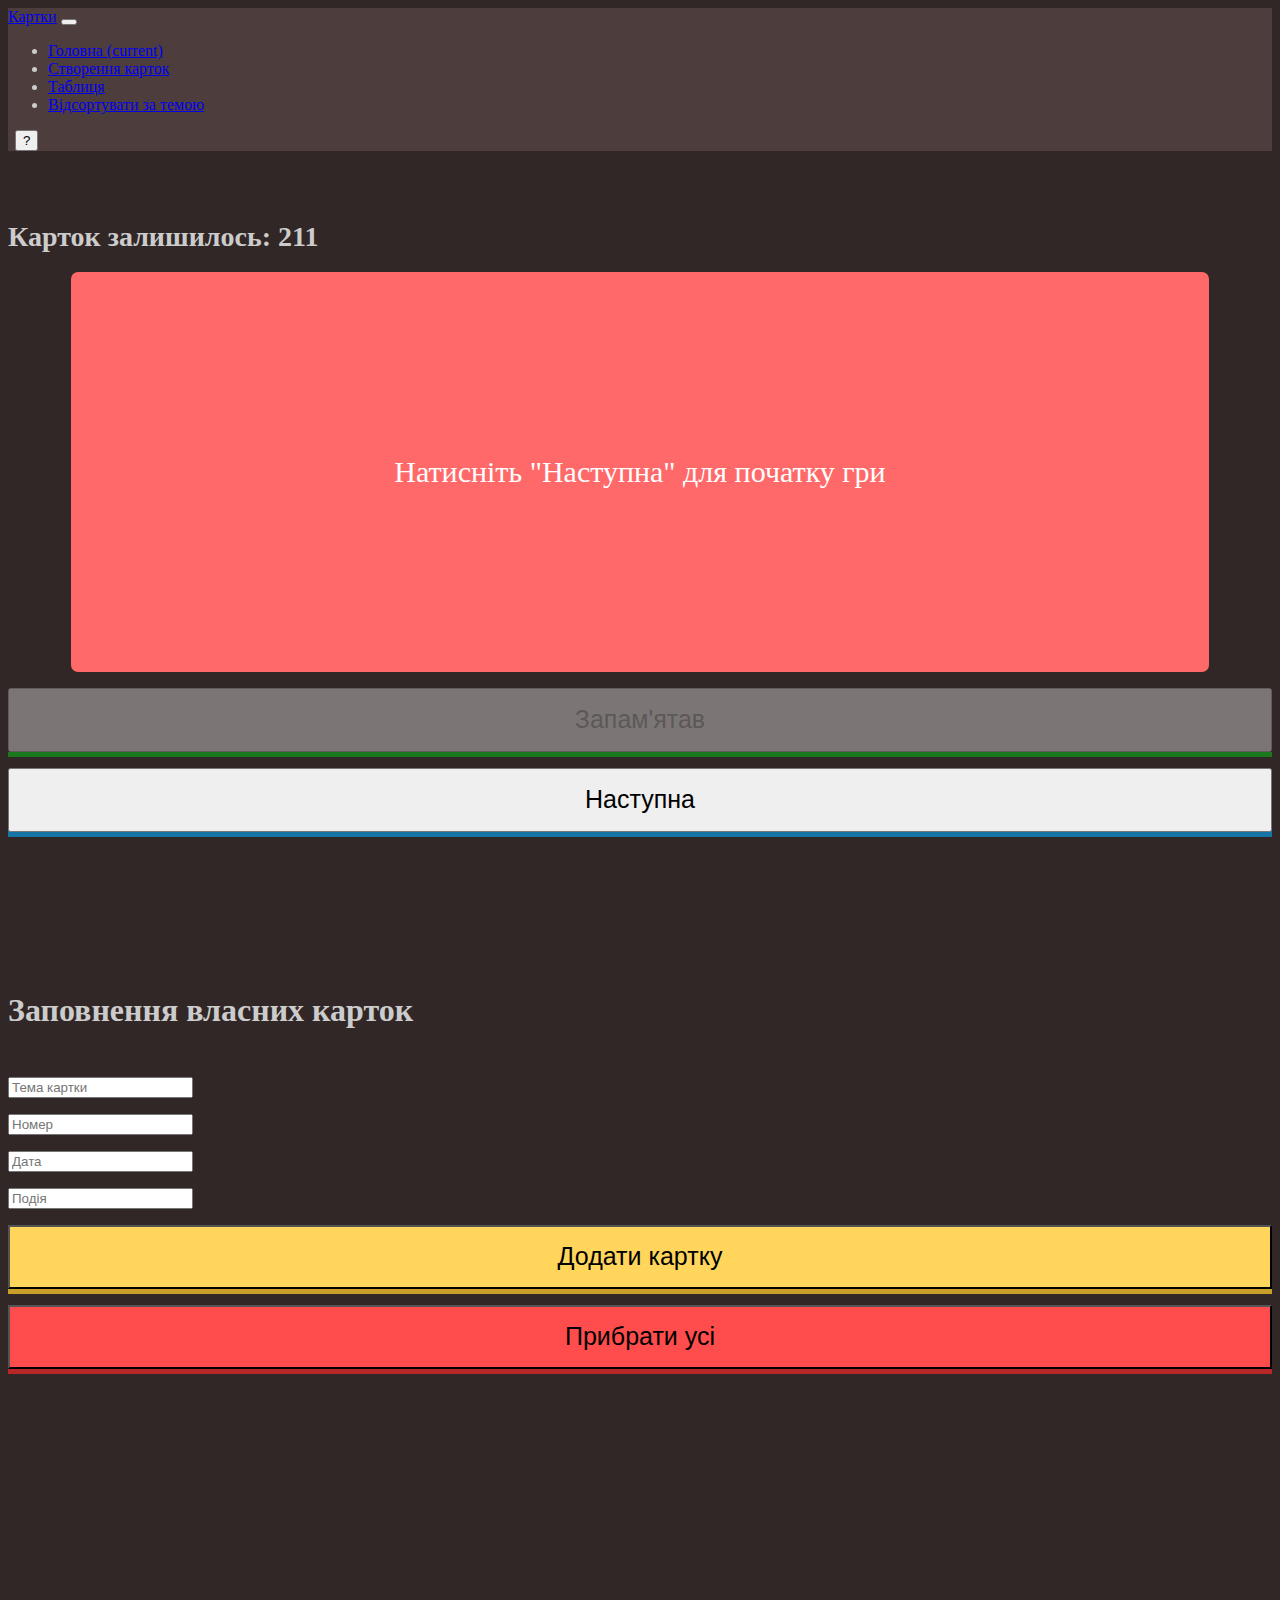
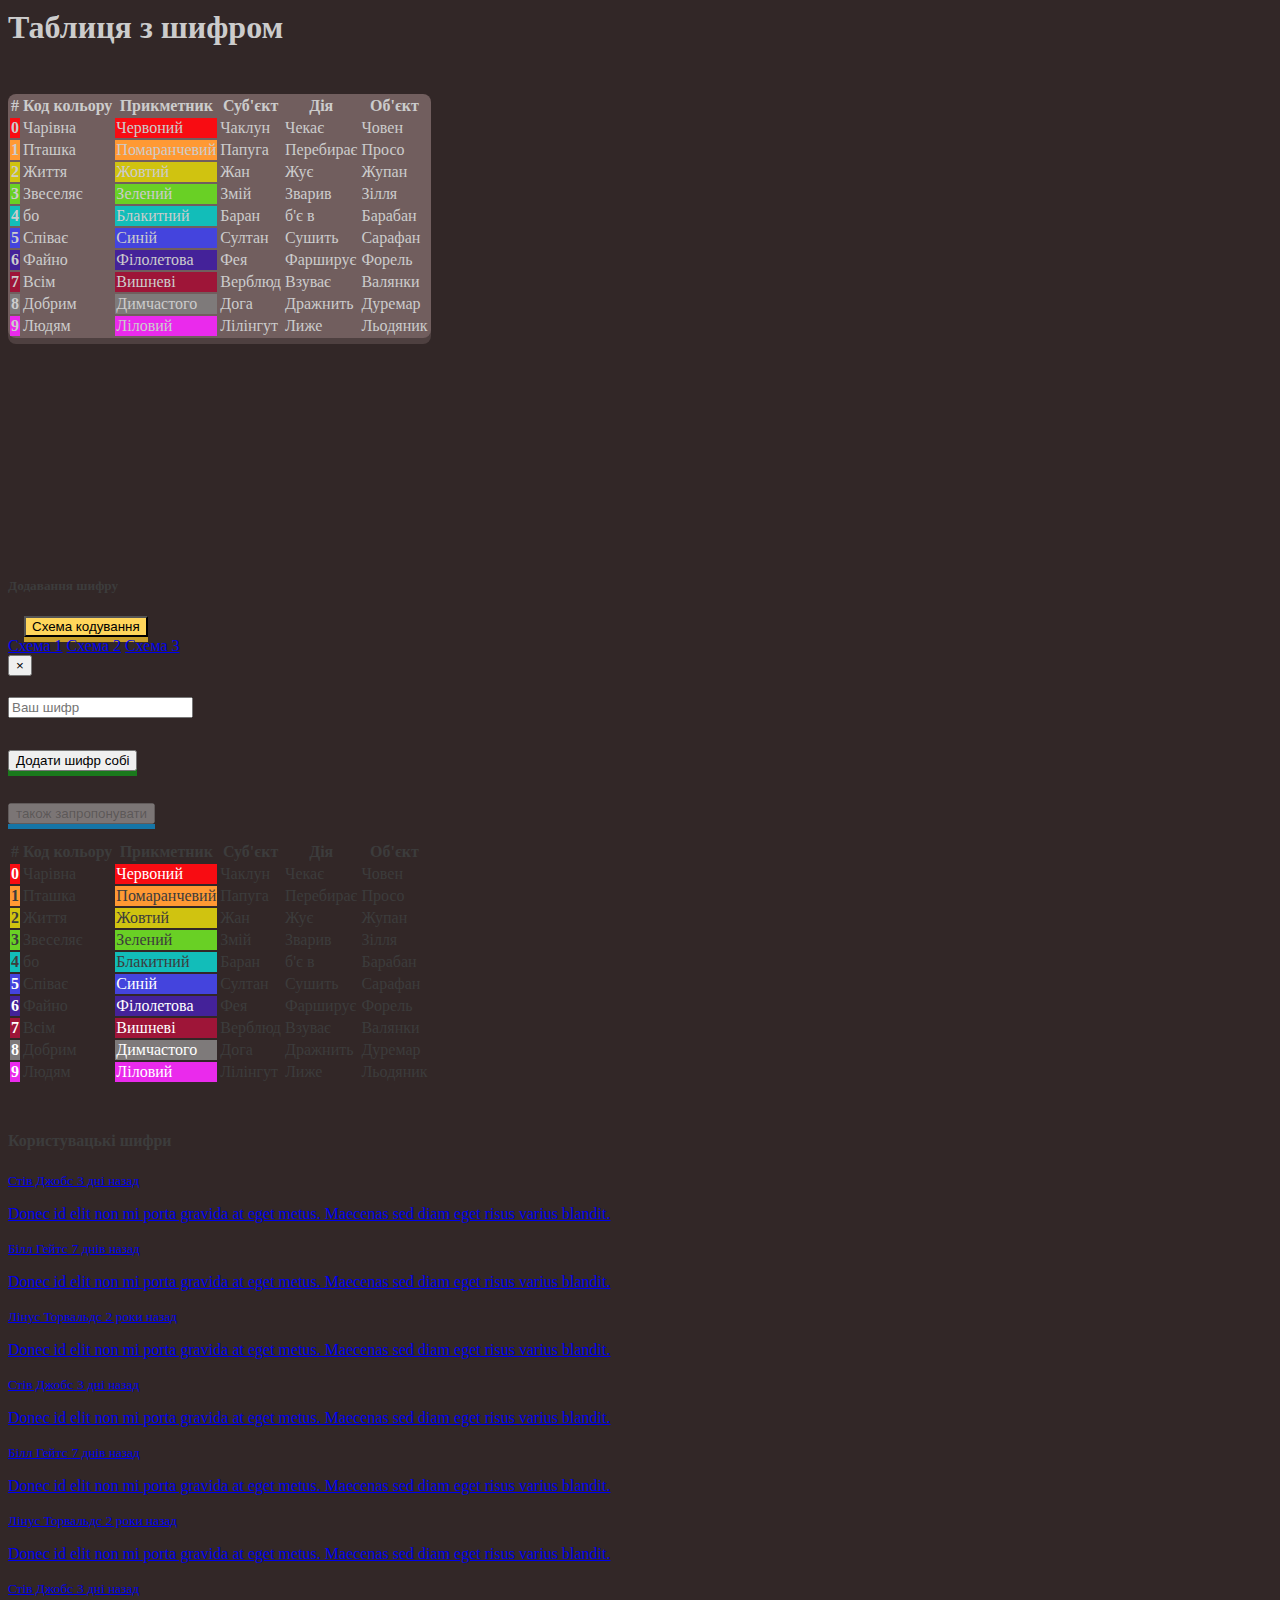
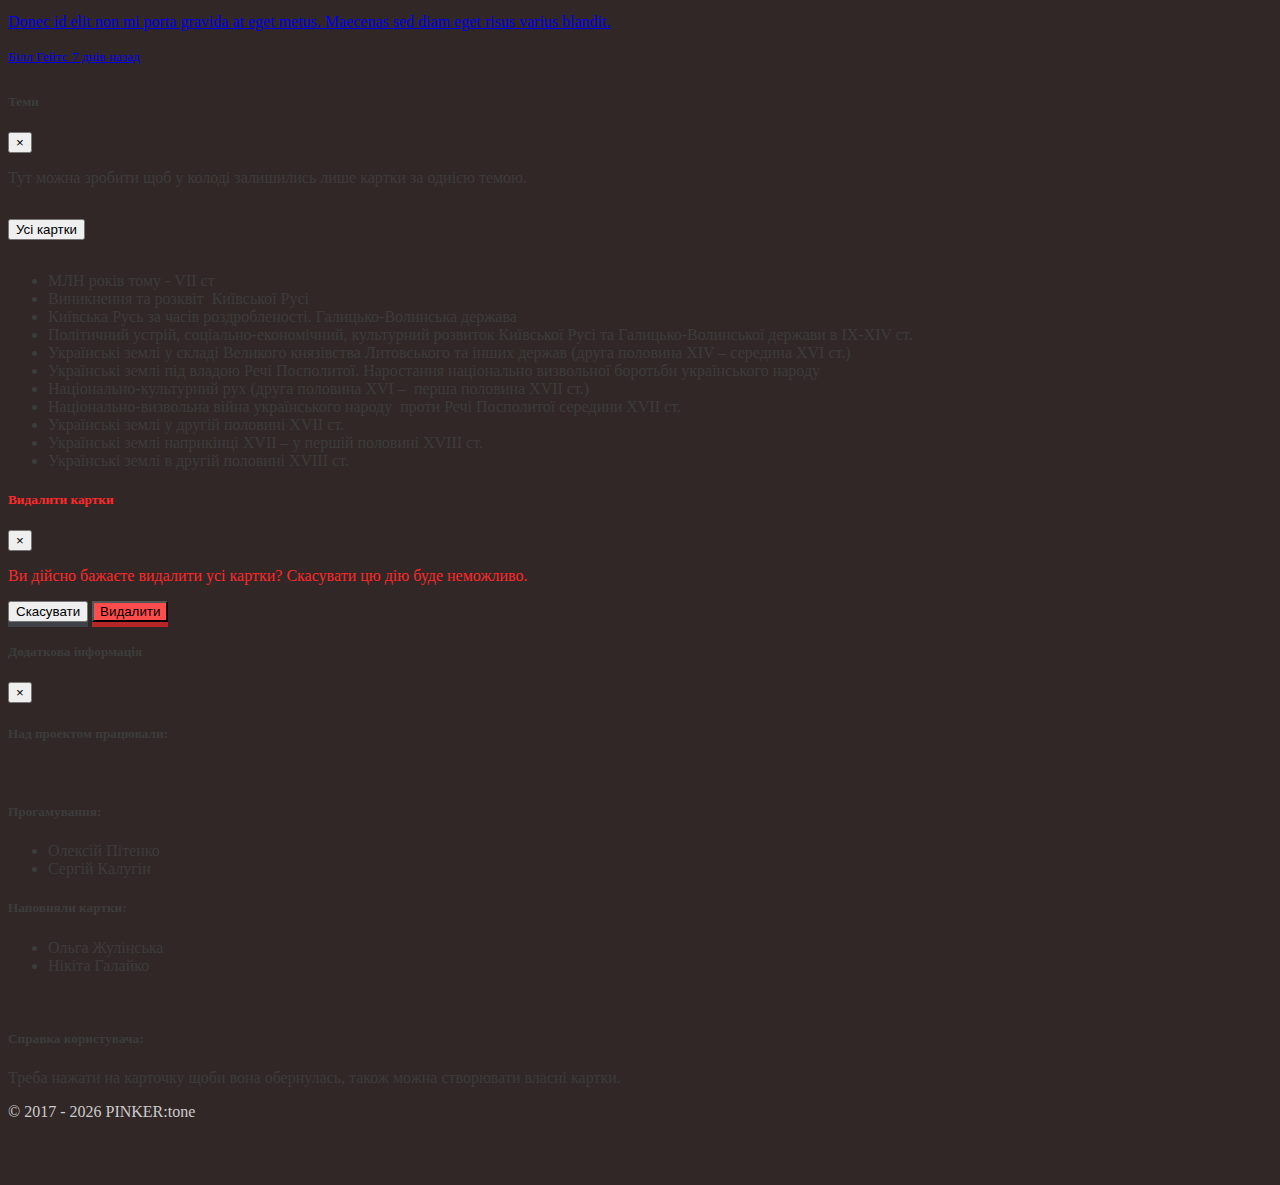
<file: index.html>
<!doctype html>
<html lang="uk">

<head>
	<meta charset="utf-8">
	<meta name="viewport" content="width=device-width, initial-scale=1, shrink-to-fit=no">
	<meta name="theme-color" content="#322727">

	<link rel="stylesheet" href="https://stackpath.bootstrapcdn.com/bootstrap/4.1.3/css/bootstrap.min.css" integrity="sha384-MCw98/SFnGE8fJT3GXwEOngsV7Zt27NXFoaoApmYm81iuXoPkFOJwJ8ERdknLPMO" crossorigin="anonymous">

	<link rel="stylesheet" href="css/style.css">
	<link rel="icon" href="img/favicon.ico" type="image/x-icon">

	<title>Картки</title>
</head>

<body>

	<nav class="navbar navbar-expand-lg navbar-dark bg-brown">
		<a class="navbar-brand" href="https://umbrien.github.io/history_flashcards">Картки</a>
		<button class="navbar-toggler" type="button" data-toggle="collapse" data-target="#navbarNav" aria-controls="navbarNav" aria-expanded="false" aria-label="Toggle navigation">
			<span class="navbar-toggler-icon"></span>
		</button>
		<div class="collapse navbar-collapse" id="navbarNav">
			<ul class="navbar-nav mr-auto">
				<li class="nav-item active">
					<a class="nav-link" href="#first-container">Головна <span class="sr-only">(current)</span></a>
				</li>
				<li class="nav-item">
					<a class="nav-link" href="#form-container">Створення карток</a>
				</li>
				<li class="nav-item">
					<a class="nav-link" href="#tableDiv">Таблиця</a>
				</li>
				<li class="nav-item">
					<a class="nav-link" href="#themesModal" data-toggle="modal" data-target="#themesModal">Відсортувати за темою</a>
				</li>
			</ul>

			<!-- for backend version only -->
			<!--
			<span class="navbar-text">Авторизован як User</span>
			<button class="btn btn-nav-indent btn-success my-2 my-sm-0" onclick="window.location.href='login.php'">Увійти</button>
			<button class="btn btn-nav-indent btn-danger my-2 my-sm-0" onclick="window.location.href='logout.php'">Вийти</button>
			<button class="btn btn-nav-indent btn-outline-success my-2 my-sm-0" onclick="window.location.href='login.php'">Зареєструватися</button>
			-->

			<button class="btn btn-nav-indent btn-outline-success my-2 my-sm-0" data-toggle="modal" data-target="#infoModal">?</button>
		</div>
	</nav>


	<div id="first-container" class="container">
		<div class="row">
			<div class="col-sm">
				<h1 id="h1-title"></h1>
			</div>
		</div>
	</div>

	<div class="container" id="card-container">
		<div class="row" id="card-row">
			<div class="card">
				<div class="front">
					<div class="card-body">
						<h5 id="frontCardTheme" class="card-title"></h5>
						<h5 id="frontCardNumber" class="card-title card-title-number"></h5>
						<p id="frontCardText" class="card-text text-center">Натисніть "Наступна" для початку гри</p>
					</div>
				</div>
				<div class="back">
					<div class="card-body">
						<h5 id="backCardTheme" class="card-title"></h5>
						<h5 id="backCardNumber" class="card-title card-title-number"></h5>
						<p id="backCardDate" class="card-text text-center">Натисніть "Наступна"</p>
						<div class="card-footer text-center" id="cardCipherDiv" data-toggle="modal" data-target="#changeCardCipherModal"></div>
					</div>
				</div>
			</div>
		</div>
		<div class="row button-row">
			<div class="col-sm">
				<button type="button" id="removeCardButton" class="btn btn-success btn-lg gameBtn" onclick="removeCard(cardsQueue)" disabled>Запам'ятав</button>
			</div>
			<div class="col-sm">
				<button type="button" id="nextCardButton" class="btn btn-info btn-lg gameBtn" onclick="nextCard(cardsQueue)">Наступна</button>
			</div>
		</div>
	</div>


	<div id="form-container" class="container container-margin-bottom">
		<div class="row text-center bigHeaderDiv">
			<h1 class="bigHeader">Заповнення власних карток</h1>
		</div>
		<div class="row">
			<div class="col-12 col-sm-8 col-lg-6">
				<input type="text" class="form-control" id="inputCardTheme" placeholder="Тема картки">
			</div>
			<div class="col-12 col-sm-4 col-lg-3">
				<input type="number" class="form-control" id="inputCardNumber" placeholder="Номер">
			</div>
			<div class="col-12 col-lg-3">
				<input type="text" class="form-control" id="inputCardDate" placeholder="Дата" required>
			</div>
		</div>
		<div class="row">
			<div class="col-12">
				<input type="text" class="form-control form-control-lg" id="inputCardEvent" placeholder="Подія" required>
			</div>
		</div>
		<div class="row">
			<div class="col-sm-6">
				<button type="button" class="btn btn-warning btn-lg" onclick="addCardFromForm(cardsQueue)">Додати картку</button>
			</div>
			<div class="col-sm-6">
				<button type="button" class="btn btn-danger btn-lg" data-toggle="modal" data-target="#deleteAllCardsModal">Прибрати усі</button>
			</div>
		</div>
	</div>



	<div id="tableDiv" class="container container-margin-bottom">
		<div class="row text-center bigHeaderDiv">
			<h1 class="bigHeader">Таблиця з шифром</h1>
		</div>
		<table class="table table-responsive-sm table-dark">
			<thead>
				<tr>
					<th scope="col">#</th>
					<th scope="col">Код кольору</th>
					<th scope="col">Прикметник</th>
					<th scope="col">Суб'єкт</th>
					<th scope="col">Дія</th>
					<th scope="col">Об'єкт</th>
				</tr>
			</thead>
			<tbody>
				<tr>
					<th scope="row" class="bgRainbowRed">0</th>
					<td>Чарівна</td>
					<td class="bgRainbowRed">Червоний</td>
					<td>Чаклун</td>
					<td>Чекає</td>
					<td>Човен</td>
				</tr>
				<tr>
					<th scope="row" class="bgRainbowOrange">1</th>
					<td>Пташка</td>
					<td class="bgRainbowOrange">Помаранчевий</td>
					<td>Папуга</td>
					<td>Перебирає</td>
					<td>Просо</td>
				</tr>
				<tr>
					<th scope="row" class="bgRainbowYellow">2</th>
					<td>Життя</td>
					<td class="bgRainbowYellow">Жовтий</td>
					<td>Жан</td>
					<td>Жує</td>
					<td>Жупан</td>
				</tr>
				<tr>
					<th scope="row" class="bgRainbowGreen">3</th>
					<td>Звеселяє</td>
					<td class="bgRainbowGreen">Зелений</td>
					<td>Змій</td>
					<td>Зварив</td>
					<td>Зілля</td>
				</tr>
				<tr>
					<th scope="row" class="bgRainbowBlue">4</th>
					<td>бо</td>
					<td class="bgRainbowBlue">Блакитний</td>
					<td>Баран</td>
					<td>б'є в</td>
					<td>Барабан</td>
				</tr>
				<tr>
					<th scope="row" class="bgRainbowDarkBlue">5</th>
					<td>Співає</td>
					<td class="bgRainbowDarkBlue">Синій</td>
					<td>Султан</td>
					<td>Сушить</td>
					<td>Сарафан</td>
				</tr>
				<tr>
					<th scope="row" class="bgRainbowPurple">6</th>
					<td>Файно</td>
					<td class="bgRainbowPurple">Філолетова</td>
					<td>Фея</td>
					<td>Фарширує</td>
					<td>Форель</td>
				</tr>
				<tr>
					<th scope="row" class="bgRainbowCherry">7</th>
					<td>Всім</td>
					<td class="bgRainbowCherry">Вишневі</td>
					<td>Верблюд</td>
					<td>Взуває</td>
					<td>Валянки</td>
				</tr>
				<tr>
					<th scope="row" class="bgRainbowSmoky">8</th>
					<td>Добрим</td>
					<td class="bgRainbowSmoky">Димчастого</td>
					<td>Дога</td>
					<td>Дражнить</td>
					<td>Дуремар</td>
				</tr>
				<tr>
					<th scope="row" class="bgRainbowViolet">9</th>
					<td>Людям</td>
					<td class="bgRainbowViolet">Ліловий</td>
					<td>Лілінгут</td>
					<td>Лиже</td>
					<td>Льодяник</td>
				</tr>
			</tbody>
		</table>
	</div>


	<!-- Modal -->

	<div class="modal" id="changeCardCipherModal" tabindex="-1" role="dialog">
		<div class="modal-dialog modal-lg" role="document">
			<div class="modal-content">
				<div class="modal-header">
					<h5 class="modal-title">Додавання шифру</h5>
					<div class="dropdown dropright">
						<button class="btn btn-warning btn-sm dropdown-toggle" type="button" id="modalTableDropdownButton" data-toggle="dropdown" aria-haspopup="true" aria-expanded="false">Схема кодування</button>
						<div class="dropdown-menu">
							<a class="dropdown-item" href="#">Схема 1</a>
							<a class="dropdown-item" href="#">Схема 2</a>
							<a class="dropdown-item" href="#">Схема 3</a>
						</div>
					</div>
					<button type="button" class="close" data-dismiss="modal" aria-label="Close">
						<span aria-hidden="true">&times;</span>
					</button>
				</div>
				<div class="modal-body">
					<h4 id="changeCardCipherModalDate"></h4>
					<input type="text" class="form-control" id="cipherInput" placeholder="Ваш шифр">
					<div class="row">
						<div class="col-sm-6">
							<button type="button" class="btn btn-success btn-block btn-margin-top-bottom" data-dismiss="modal" onclick="addCipherToYourself()">Додати шифр собі</button>
						</div>
						<div class="col-sm-6">
							<button type="button" class="btn btn-info btn-block btn-margin-top-bottom" data-dismiss="modal" disabled>також запропонувати</button>
						</div>
					</div>
					<table class="table table-responsive-lg">
						<thead>
							<tr>
								<th scope="col">#</th>
								<th scope="col">Код кольору</th>
								<th scope="col">Прикметник</th>
								<th scope="col">Суб'єкт</th>
								<th scope="col">Дія</th>
								<th scope="col">Об'єкт</th>
							</tr>
						</thead>
						<tbody>
							<tr>
								<th scope="row" class="bgRainbowRed color-white">0</th>
								<td>Чарівна</td>
								<td class="bgRainbowRed color-white">Червоний</td>
								<td>Чаклун</td>
								<td>Чекає</td>
								<td>Човен</td>
							</tr>
							<tr>
								<th scope="row" class="bgRainbowOrange">1</th>
								<td>Пташка</td>
								<td class="bgRainbowOrange">Помаранчевий</td>
								<td>Папуга</td>
								<td>Перебирає</td>
								<td>Просо</td>
							</tr>
							<tr>
								<th scope="row" class="bgRainbowYellow">2</th>
								<td>Життя</td>
								<td class="bgRainbowYellow">Жовтий</td>
								<td>Жан</td>
								<td>Жує</td>
								<td>Жупан</td>
							</tr>
							<tr>
								<th scope="row" class="bgRainbowGreen">3</th>
								<td>Звеселяє</td>
								<td class="bgRainbowGreen">Зелений</td>
								<td>Змій</td>
								<td>Зварив</td>
								<td>Зілля</td>
							</tr>
							<tr>
								<th scope="row" class="bgRainbowBlue">4</th>
								<td>бо</td>
								<td class="bgRainbowBlue">Блакитний</td>
								<td>Баран</td>
								<td>б'є в</td>
								<td>Барабан</td>
							</tr>
							<tr>
								<th scope="row" class="bgRainbowDarkBlue color-white">5</th>
								<td>Співає</td>
								<td class="bgRainbowDarkBlue color-white">Синій</td>
								<td>Султан</td>
								<td>Сушить</td>
								<td>Сарафан</td>
							</tr>
							<tr>
								<th scope="row" class="bgRainbowPurple color-white">6</th>
								<td>Файно</td>
								<td class="bgRainbowPurple color-white">Філолетова</td>
								<td>Фея</td>
								<td>Фарширує</td>
								<td>Форель</td>
							</tr>
							<tr>
								<th scope="row" class="bgRainbowCherry color-white">7</th>
								<td>Всім</td>
								<td class="bgRainbowCherry color-white">Вишневі</td>
								<td>Верблюд</td>
								<td>Взуває</td>
								<td>Валянки</td>
							</tr>
							<tr>
								<th scope="row" class="bgRainbowSmoky color-white">8</th>
								<td>Добрим</td>
								<td class="bgRainbowSmoky color-white">Димчастого</td>
								<td>Дога</td>
								<td>Дражнить</td>
								<td>Дуремар</td>
							</tr>
							<tr>
								<th scope="row" class="bgRainbowViolet color-white">9</th>
								<td>Людям</td>
								<td class="bgRainbowViolet color-white">Ліловий</td>
								<td>Лілінгут</td>
								<td>Лиже</td>
								<td>Льодяник</td>
							</tr>
						</tbody>
					</table>
					<h4 class="m-top-3 text-center">Користувацькі шифри</h4>
					<div class="community-cipher-wrapper">
						<div class="list-group">
							<a href="#" class="list-group-item list-group-item-action flex-column align-items-start">
								<div class="d-flex w-100 justify-content-between">
									<small class="text-muted">Стів Джобс</small>
									<small>3 дні назад</small>
								</div>
								<p class="mb-1">Donec id elit non mi porta gravida at eget metus. Maecenas sed diam eget risus varius blandit.</p>
							</a>
							<a href="#" class="list-group-item list-group-item-action flex-column align-items-start">
								<div class="d-flex w-100 justify-content-between">
									<small class="text-muted">Білл Гейтс</small>
									<small class="text-muted">7 днів назад</small>
								</div>
								<p class="mb-1">Donec id elit non mi porta gravida at eget metus. Maecenas sed diam eget risus varius blandit.</p>
							</a>
							<a href="#" class="list-group-item list-group-item-action flex-column align-items-start">
								<div class="d-flex w-100 justify-content-between">
									<small class="text-muted">Лінус Торвальдс</small>
									<small class="text-muted">2 роки назад</small>
								</div>
								<p class="mb-1">Donec id elit non mi porta gravida at eget metus. Maecenas sed diam eget risus varius blandit.</p>
							</a>
							<a href="#" class="list-group-item list-group-item-action flex-column align-items-start">
								<div class="d-flex w-100 justify-content-between">
									<small class="text-muted">Стів Джобс</small>
									<small>3 дні назад</small>
								</div>
								<p class="mb-1">Donec id elit non mi porta gravida at eget metus. Maecenas sed diam eget risus varius blandit.</p>
							</a>
							<a href="#" class="list-group-item list-group-item-action flex-column align-items-start">
								<div class="d-flex w-100 justify-content-between">
									<small class="text-muted">Білл Гейтс</small>
									<small class="text-muted">7 днів назад</small>
								</div>
								<p class="mb-1">Donec id elit non mi porta gravida at eget metus. Maecenas sed diam eget risus varius blandit.</p>
							</a>
							<a href="#" class="list-group-item list-group-item-action flex-column align-items-start">
								<div class="d-flex w-100 justify-content-between">
									<small class="text-muted">Лінус Торвальдс</small>
									<small class="text-muted">2 роки назад</small>
								</div>
								<p class="mb-1">Donec id elit non mi porta gravida at eget metus. Maecenas sed diam eget risus varius blandit.</p>
							</a>
							<a href="#" class="list-group-item list-group-item-action flex-column align-items-start">
								<div class="d-flex w-100 justify-content-between">
									<small class="text-muted">Стів Джобс</small>
									<small>3 дні назад</small>
								</div>
								<p class="mb-1">Donec id elit non mi porta gravida at eget metus. Maecenas sed diam eget risus varius blandit.</p>
							</a>
							<a href="#" class="list-group-item list-group-item-action flex-column align-items-start">
								<div class="d-flex w-100 justify-content-between">
									<small class="text-muted">Білл Гейтс</small>
									<small class="text-muted">7 днів назад</small>
								</div>
								<p class="mb-1">Donec id elit non mi porta gravida at eget metus. Maecenas sed diam eget risus varius blandit.</p>
							</a>
							<a href="#" class="list-group-item list-group-item-action flex-column align-items-start">
								<div class="d-flex w-100 justify-content-between">
									<small class="text-muted">Лінус Торвальдс</small>
									<small class="text-muted">2 роки назад</small>
								</div>
								<p class="mb-1">Donec id elit non mi porta gravida at eget metus. Maecenas sed diam eget risus varius blandit.</p>
							</a>
							<a href="#" class="list-group-item list-group-item-action flex-column align-items-start">
								<div class="d-flex w-100 justify-content-between">
									<small class="text-muted">Стів Джобс</small>
									<small>3 дні назад</small>
								</div>
								<p class="mb-1">Donec id elit non mi porta gravida at eget metus. Maecenas sed diam eget risus varius blandit.</p>
							</a>
						</div>	
					</div>
				</div>
			</div>
		</div>
	</div>

	<div class="modal fade" id="themesModal" tabindex="-1" role="dialog" aria-hidden="true">
		<div class="modal-dialog modal-dialog-centered" role="document">
			<div class="modal-content">
				<div class="modal-header">
					<h5 class="modal-title">Теми</h5>
					<button type="button" class="close" data-dismiss="modal" aria-label="Close">
						<span aria-hidden="true">&times;</span>
					</button>
				</div>
				<div class="modal-body">
					<p>Тут можна зробити щоб у колоді залишились лише картки за однією темою.</p>
					<button type="button" data-dismiss="modal" class="btn btn-outline-danger btn-block btn-margin-top-bottom" onclick="addToQueueAllCards(cardsQueue)">Усі картки</button>
					<ul id="modalThemeList"></ul>
				</div>
			</div>
		</div>
	</div>

	<div class="modal fade" id="deleteAllCardsModal" tabindex="-1" role="dialog" aria-hidden="true">
		<div class="modal-dialog modal-dialog-centered" role="document">
			<div class="modal-content">
				<div class="modal-header">
					<h5 class="modal-title">Видалити картки</h5>
					<button type="button" class="close" data-dismiss="modal" aria-label="Close">
						<span aria-hidden="true">&times;</span>
					</button>
				</div>
				<div class="modal-body">
					<p>Ви дійсно бажаєте видалити усі картки? Скасувати цю дію буде неможливо.</p>
				</div>
				<div class="modal-footer">
					<button type="button" class="btn btn-secondary" data-dismiss="modal">Скасувати</button>
					<button type="button" class="btn btn-danger" data-dismiss="modal" onclick="removeAllCards(cardsQueue)">Видалити</button>
				</div>
			</div>
		</div>
	</div>

	<div class="modal fade" id="infoModal" tabindex="-1" role="dialog" aria-hidden="true">
		<div class="modal-dialog modal-lg" role="document">
			<div class="modal-content">
				<div class="modal-header">
					<h5 class="modal-title">Додаткова інформація</h5>
					<button type="button" class="close" data-dismiss="modal" aria-label="Close">
						<span aria-hidden="true">&times;</span>
					</button>
				</div>
				<div class="modal-body">
					<h5>Над проектом працювали:</h5>
					<br>
						<h5>Прогамування: </h5>
						<ul>
							<li>Олексій Пітенко</li>
							<li>Сергій Калугін</li>
						</ul>
						<h5>Наповняли картки: </h5>
						<ul>
							<li>Ольга Жулінська</li>
							<li>Нікіта Галайко</li>
						</ul>
					<br>
					<h5>Справка користувача: </h5>
					<p>Треба нажати на карточку щоби вона обернулась, також можна створювати власні картки.</p>
				</div>
			</div>
		</div>
	</div>

	<footer class="footer">
      <div class="container text-center">
        <p id="copyParagraph" class="mt-5 mb-3 text-muted"></p>
      </div>
    </footer>



	<script src="https://code.jquery.com/jquery-3.3.1.slim.min.js" integrity="sha384-q8i/X+965DzO0rT7abK41JStQIAqVgRVzpbzo5smXKp4YfRvH+8abtTE1Pi6jizo" crossorigin="anonymous"></script>
	<script src="https://cdnjs.cloudflare.com/ajax/libs/popper.js/1.14.3/umd/popper.min.js" integrity="sha384-ZMP7rVo3mIykV+2+9J3UJ46jBk0WLaUAdn689aCwoqbBJiSnjAK/l8WvCWPIPm49" crossorigin="anonymous"></script>
	<script src="https://stackpath.bootstrapcdn.com/bootstrap/4.1.3/js/bootstrap.min.js" integrity="sha384-ChfqqxuZUCnJSK3+MXmPNIyE6ZbWh2IMqE241rYiqJxyMiZ6OW/JmZQ5stwEULTy" crossorigin="anonymous"></script>

	<script>
       	$("#copyParagraph")
		.text("\u00A9 2017 - " + (new Date()).getFullYear() + " PINKER:tone");
    </script>

	<script src="js/anime.min.js"></script>
	<script src="js/animate.js"></script>
	<script src="js/cards.js"></script>
</body>
</html>
</file>
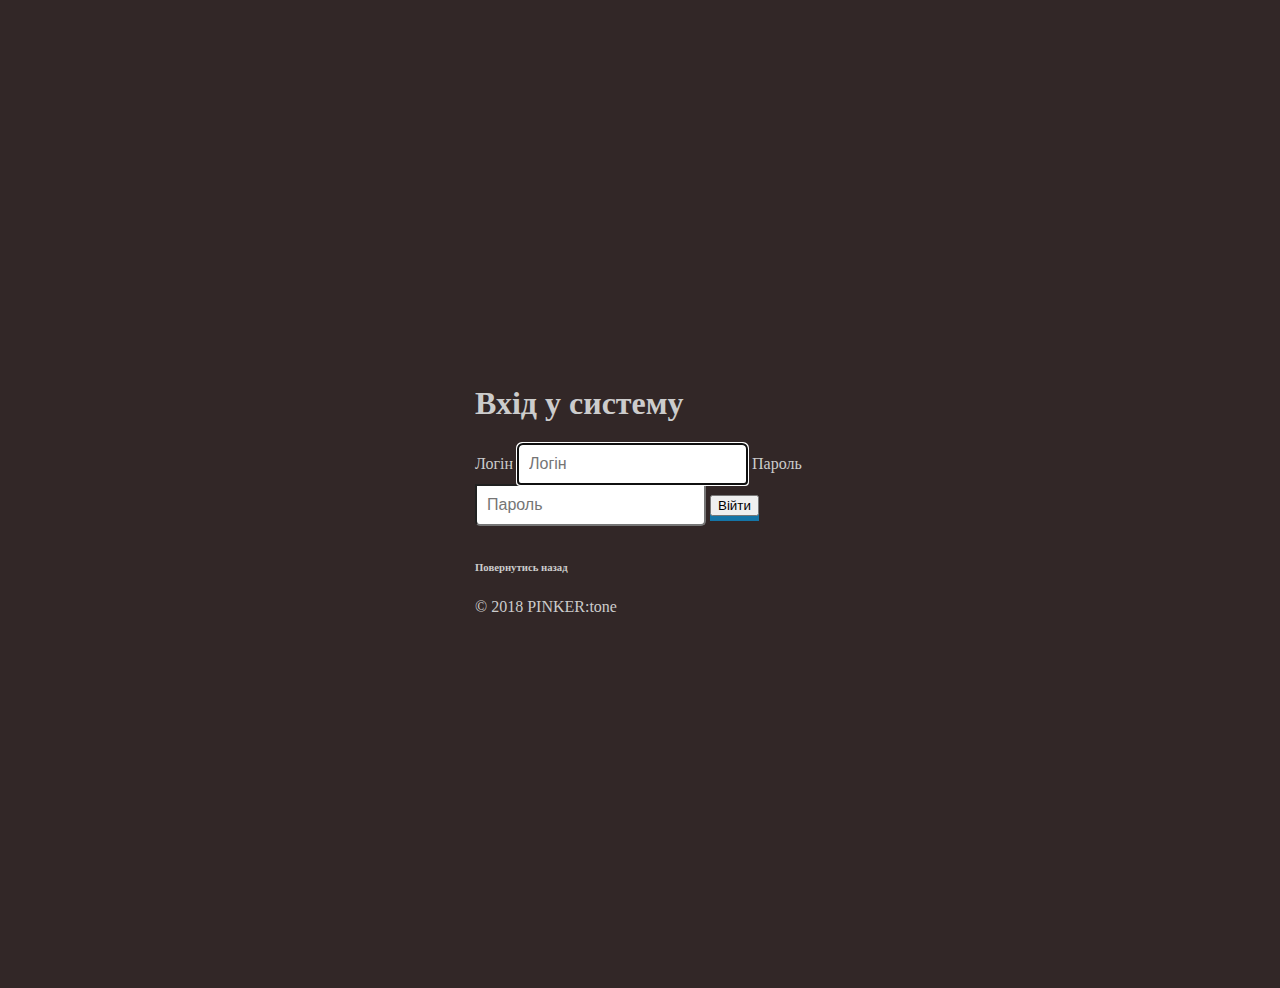
<file: login.html>
<!doctype html>
<html lang="uk">
<head>
	<meta charset="utf-8">
	<meta name="viewport" content="width=device-width, initial-scale=1, shrink-to-fit=no">

	<title>Вхід у систему</title>

	<link rel="stylesheet" href="https://stackpath.bootstrapcdn.com/bootstrap/4.1.3/css/bootstrap.min.css" integrity="sha384-MCw98/SFnGE8fJT3GXwEOngsV7Zt27NXFoaoApmYm81iuXoPkFOJwJ8ERdknLPMO" crossorigin="anonymous">
	<link href="css/login.css" rel="stylesheet">
</head>

<body class="text-center">
	<form class="form-signin">
		<h1 class="h3 mb-3 font-weight-normal">Вхід у систему</h1>
		<label for="inputLogin" class="sr-only">Логін</label>
		<input type="text" id="inputLogin" class="form-control" placeholder="Логін"  minlength="6" maxlength="14" required autofocus>
		<label for="inputPassword" class="sr-only">Пароль</label>
		<input type="password" id="inputPassword" class="form-control" placeholder="Пароль"  minlength="8" maxlength="16" required>
		<button class="btn btn-lg btn-info btn-block" type="submit">Війти</button>
		<h6 class="mt-4 text-secondary" onclick="window.history.back()">Повернутись назад</h6>
		<p class="mt-5 mb-3 text-muted">&copy; 2018 PINKER:tone</p>
	</form>
</body>
</html>
</file>
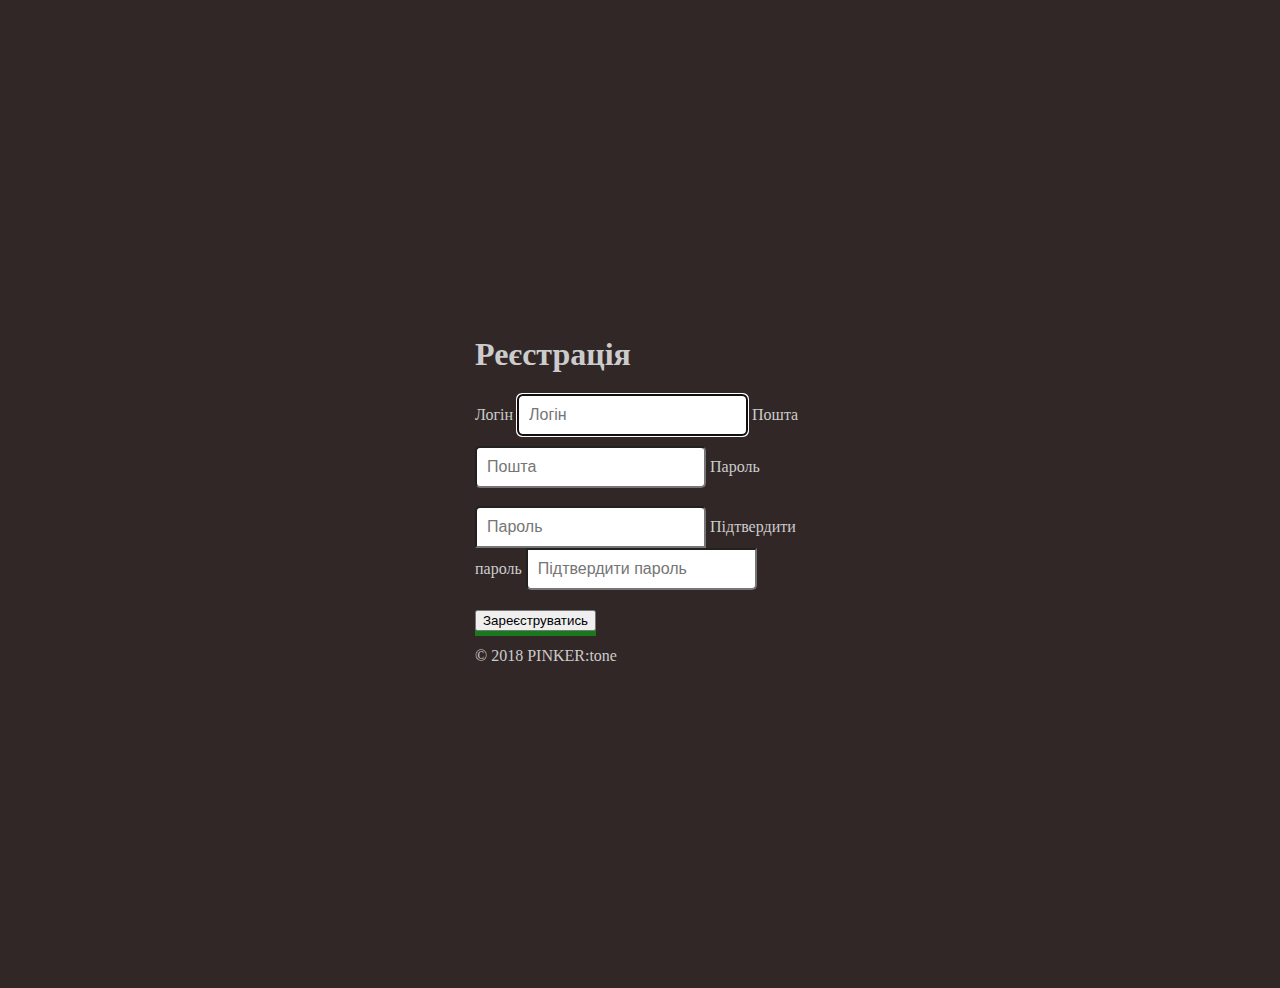
<file: registration.html>
<!doctype html>
<html lang="en">
<head>
	<meta charset="utf-8">
	<meta name="viewport" content="width=device-width, initial-scale=1, shrink-to-fit=no">

	<title>Вхід у систему</title>

	<!-- Bootstrap core CSS -->
	<link rel="stylesheet" href="https://stackpath.bootstrapcdn.com/bootstrap/4.1.3/css/bootstrap.min.css" integrity="sha384-MCw98/SFnGE8fJT3GXwEOngsV7Zt27NXFoaoApmYm81iuXoPkFOJwJ8ERdknLPMO" crossorigin="anonymous">

	<!-- Custom styles for this template -->
	<link href="css/registration.css" rel="stylesheet">
</head>

<body class="text-center">
	<form class="form-signin">
		<h1 class="h3 mb-3 font-weight-normal">Реєстрація</h1>
		<label for="inputLogin" class="sr-only">Логін</label>
		<input type="text" id="inputLogin" class="form-control" placeholder="Логін"  minlength="6" maxlength="14" required autofocus>
		<label for="inputEmail" class="sr-only">Пошта</label>
		<input type="email" id="inputEmail" class="form-control" placeholder="Пошта" required>
		<label for="inputPassword" class="sr-only">Пароль</label>
		<input type="password" id="inputPassword" class="form-control" placeholder="Пароль"  minlength="8" maxlength="16" required>
		<label for="repeatPassword" class="sr-only">Підтвердити пароль</label>
		<input type="password" id="repeatPassword" class="form-control" placeholder="Підтвердити пароль"  minlength="8" maxlength="16" required>
		<button class="btn btn-lg btn-success btn-block" type="submit">Зареєструватись</button>
		<p class="mt-5 mb-3 text-muted">&copy; 2018 PINKER:tone</p>
	</form>
</body>
</html>
</file>
<file: css/style.css>
/*

	red - #f80c12;
	orange - #ff9933
	yellow - #d0c310
	green - #69d025
	blue - #12bdb9
	darkBlue - #4444dd
	purple - #442299
	cherry - #9E1538
	smoky - #7E7A7A
	violet - #EA2AEC

*/


body {
	background-color: #322727;
	color: #ccc;
}

.color-white {
	color: #fff;
}

.row {
	margin-top: 1rem;
}

#h1-title {
	text-emphasis: after;align: center;
	font-size: 28px;
}

.m-top-3 {
	margin-top: 3rem;
}

.bigHeader {
	width: 100%;
}

.bigHeaderDiv {
	margin-bottom: 3rem;
}

.container-margin-bottom {
	margin-bottom: 15rem;
}


/*************************************/
/**********		navbar		**********/
/*************************************/

.bg-brown {
	background-color: #4e3d3d!important;
}





/*************************************/
/**********		cards		**********/
/*************************************/


#card-container {
	height: 25rem;
}

#card-row {
	height: 100%;
}

.card {
	width: 90%;
	height: 100%;
	margin-left: 5%;
	margin-right: 5%;
	transform-style: preserve-3d;
	background-color: rgba(0,0,0,0);
	border: none;
}

.card-body p {
	line-height: 1;
}

.card-title {
	position: absolute;
	top: 20px;
	font-size: 26px;
}

.card-title-number {
	position: absolute;
	bottom: 3px;
	right: 19px;
	font-size: 23px;
	color: rgba(74,74,74,.6);
}

.card-text {
	font-size: 1rem;
}

.front,
.back {
	display: flex;

	width: 100%;
	height: 100%;

	border-radius: 7px;

	justify-content: center;
	align-items: center;
	backface-visibility: hidden;
}

.front {
	color: #fff;
	background: #ff6969;
}

#frontCardText {
	font-size: 30px;
}

#backCardDate {
	font-size: 60px;
}

.back {
	position: absolute;

	transform: rotateY(180deg);

	color: #3e3939;
	background: #f6ff77;
}

#cardCipherDiv {
	font-size: 1.3rem;
}




/*************************************/
/**********		buttons		**********/
/*************************************/


.button-row div {
	margin-top: 1rem;
}

.btn-lg {
	width: 100%;
	height: 4rem;
	font-size: 25px;
}

.btn-nav-indent {
	margin-left: 7px;
	margin-right: 7px;
}

.btn-margin-top-bottom {
	margin-top: 1rem;
	margin-bottom: 1rem;
}

.btn-success {
	box-shadow: 0 5px 0 #1a791c;
}
.btn-success:hover {
	box-shadow: 0 2px 0 #1a791c;
}
.btn-warning {
	background-color: #ffd65b;
	box-shadow: 0 5px 0 #c79f29;
}
.btn-warning:hover {
	background-color: #ffcf3f;
	box-shadow: 0 2px 0 #c79f29;
}
.btn-danger {
	background-color: #ff4c4c;
	box-shadow: 0 5px 0 #b82727;
}
.btn-danger:hover {
	background-color: #ff4c4c;
	box-shadow: 0 2px 0 #b82727;
}
.btn-info {
	box-shadow: 0 5px 0 #1575a7;
}
.btn-info:hover {
	box-shadow: 0 2px 0 #1575a7;
}
.btn-secondary {
	box-shadow: 0 5px 0 #3f4347;
}
.btn-secondary:hover {
	box-shadow: 0 2px 0 #3f4347;
}
button:hover {
	transform: translateY(3px);
}

.btn-next {
	margin-bottom: 2rem;
}





/*****************************************/
/**********		cards form		**********/
/*****************************************/


#form-container {
	margin-top: 20rem;
}

#form-container .row div {
	margin-top: 1rem;
}






/*************************************/
/**********		table		**********/
/*************************************/

.table-dark {
	background-color: #715e5e;
	border-radius: 8px;
	box-shadow: 0 6px 0 #4e4040;
}

tr {
	border-color: red;
}


.bgRainbowRed {
	background-color: #f80c12;
}
.bgRainbowOrange {
	background-color: #ff9933;
}
.bgRainbowYellow {
	background-color: #d0c310;
}
.bgRainbowGreen {
	background-color: #69d025;
}
.bgRainbowBlue {
	background-color: #12bdb9
}
.bgRainbowDarkBlue {
	background-color: #4444dd;
}
.bgRainbowPurple {
	background-color: #442299;
}
.bgRainbowCherry {
	background-color: #9E1538;
}
.bgRainbowSmoky {
	background-color: #7E7A7A;
}
.bgRainbowViolet {
	background-color: #EA2AEC;
}



/*************************************/
/**********		footer		**********/
/*************************************/


footer {
	margin-bottom: 4rem;
}



/*************************************/
/**********		modal		**********/
/*************************************/

.modal {
	color: #3c3c3c;
}

.community-cipher-wrapper {
	height: 500px;
	overflow: auto;
}

#deleteAllCardsModal {
	color: #ff2929;
}
.hover-blackout:hover {
	color: #000;
	background-color: #ffd;
}

#modalTableDropdownButton {
	margin-left: 1rem;
}




@media only screen and (min-height: 750px) {
	#first-container {
		margin-top: 70px;
	}
}

@media only screen and (min-height: 950px) {
	#first-container {
		margin-top: 170px;
	}
}

@media screen and (max-width: 990px) {
	#frontCardTheme, #backCardTheme {
		font-size: 20px;
		width: 500px;
	}
}


@media screen and (max-width: 770px) {
	#frontCardTheme, #backCardTheme {
		font-size: 15px;
		width: 350px;
	}
}

@media screen and (max-width: 540px) {
	#frontCardTheme, #backCardTheme {
		font-size: 15px;
		width: 300px;
	}
	#infoButton {
		top: 5px;
		right: 0px;
	}
}

@media screen and (max-width: 375px) {
	#frontCardTheme, #backCardTheme {
		font-size: 12px;
		width: 230px;
	}
	#frontCardNumber, #backCardNumber {
		font-size: 20px;
	}
}

@media screen and (max-width: 320px) {
	#frontCardTheme, #backCardTheme {
		font-size: 10px;
		width: 200px;
	}
	#frontCardNumber, #backCardNumber {
		font-size: 17px;
	}
}
</file>
<file: css/login.css>
html,
body {
	height: 100%;
}

body {
	display: flex;
	align-items: center;
	padding-top: 40px;
	padding-bottom: 40px;
	background-color: #322727;
	color: #CCC;
}

.form-signin {
	width: 100%;
	max-width: 330px;
	padding: 15px;
	margin: auto;
}
.form-signin .form-control {
	position: relative;
	box-sizing: border-box;
	height: auto;
	padding: 10px;
	font-size: 16px;
}
.form-signin .form-control:focus {
	z-index: 2;
}
.form-signin input {
	border-radius: 5px;
}
.form-signin input[type="text"] {
	margin-bottom: -1px;
	border-bottom-right-radius: 0;
	border-bottom-left-radius: 0;
}
.form-signin input[type="password"] {
	margin-bottom: 10px;
	border-top-left-radius: 0;
	border-top-right-radius: 0;
}

.btn-info {
	box-shadow: 0 5px 0 #1575a7;
}
.btn-info:hover {
	box-shadow: 0 2px 0 #1575a7;
}
</file>
<file: css/registration.css>
html,
body {
	height: 100%;
}

body {
	display: flex;
	align-items: center;
	padding-top: 40px;
	padding-bottom: 40px;
	background-color: #322727;
	color: #CCC;
}

.form-signin {
	width: 100%;
	max-width: 330px;
	padding: 15px;
	margin: auto;
}
.form-signin .form-control {
	position: relative;
	box-sizing: border-box;
	height: auto;
	padding: 10px;
	font-size: 16px;
}
.form-signin .form-control:focus {
	z-index: 2;
}
.form-signin input {
	border-radius: 5px;
	margin-bottom: 10px;
}
#inputPassword {
	margin-top: 8px;
	margin-bottom: 0;
	border-bottom-left-radius: 0;
	border-bottom-right-radius: 0;
}
#repeatPassword {
	margin-bottom: 20px;
	border-top-left-radius: 0;
	border-top-right-radius: 0;
}

.btn-success {
	box-shadow: 0 5px 0 #1a791c;
}
.btn-success:hover {
	box-shadow: 0 2px 0 #1a791c;
}
</file>
